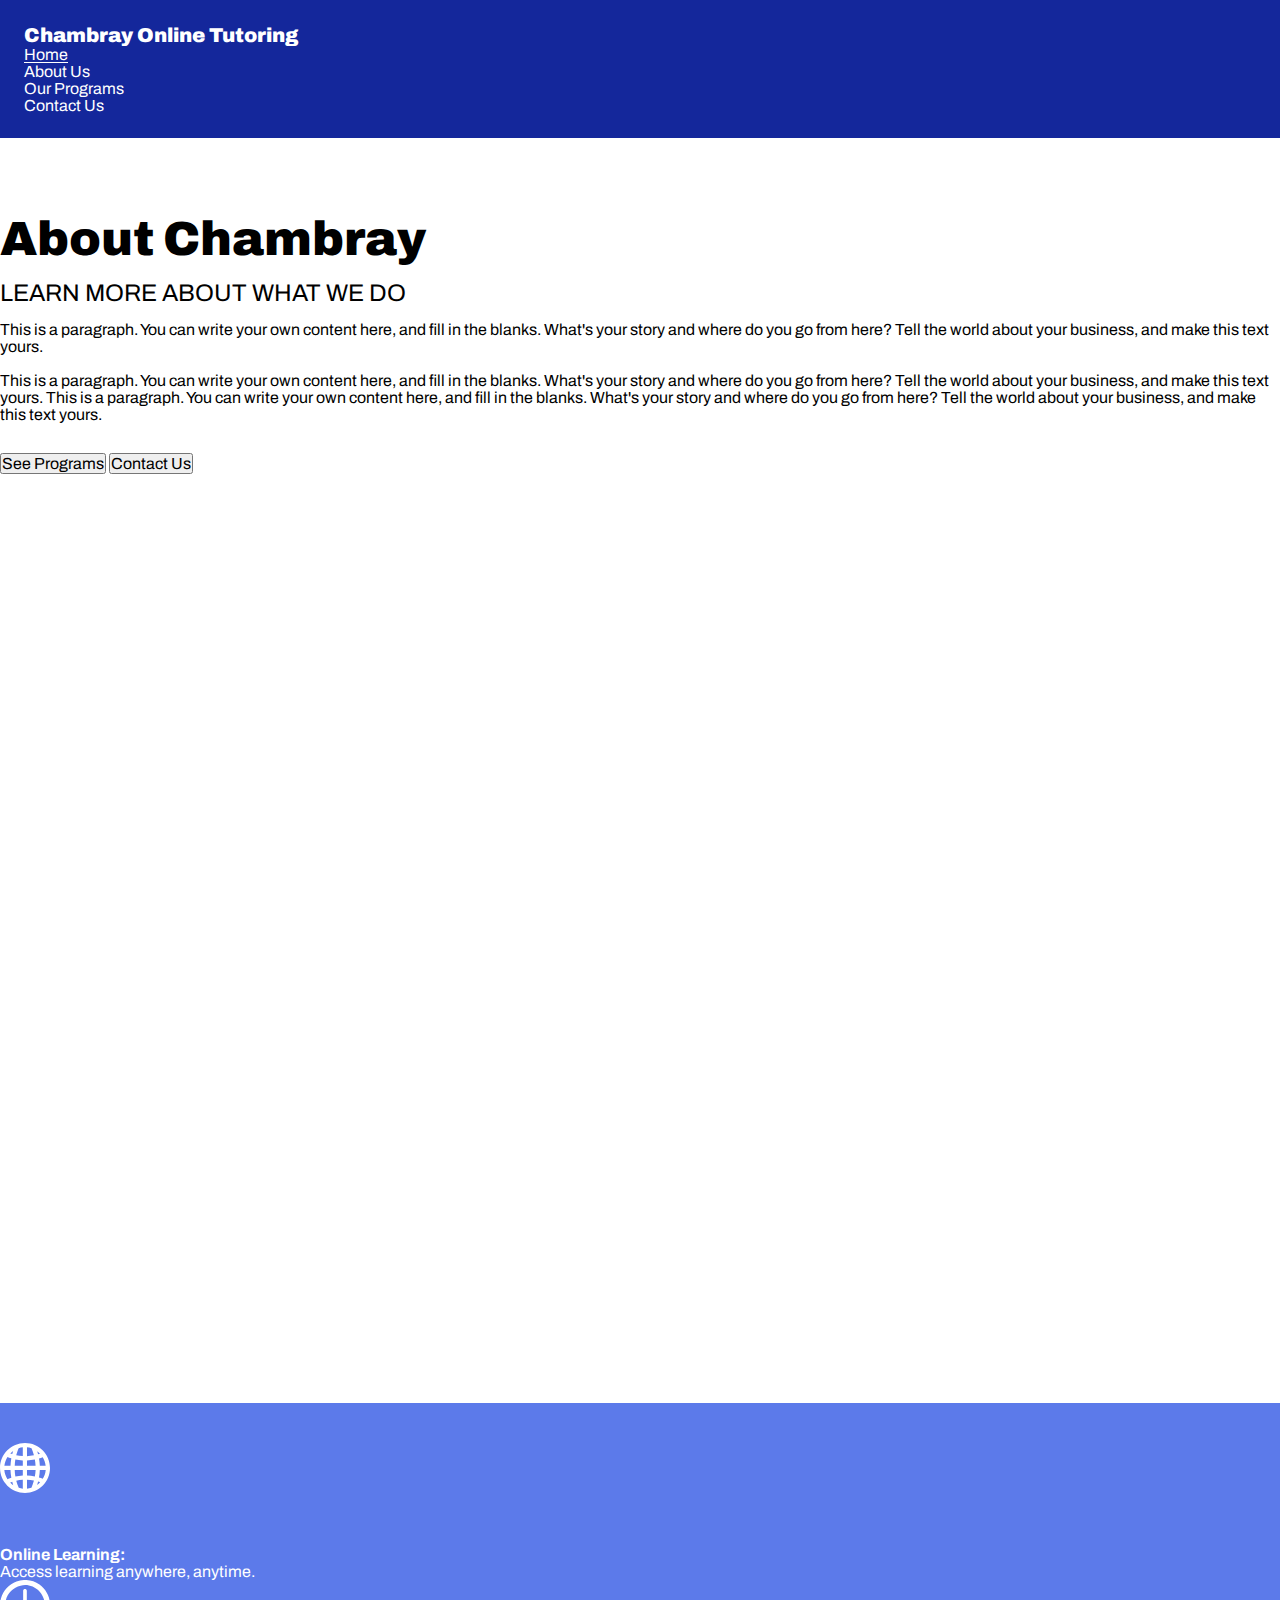
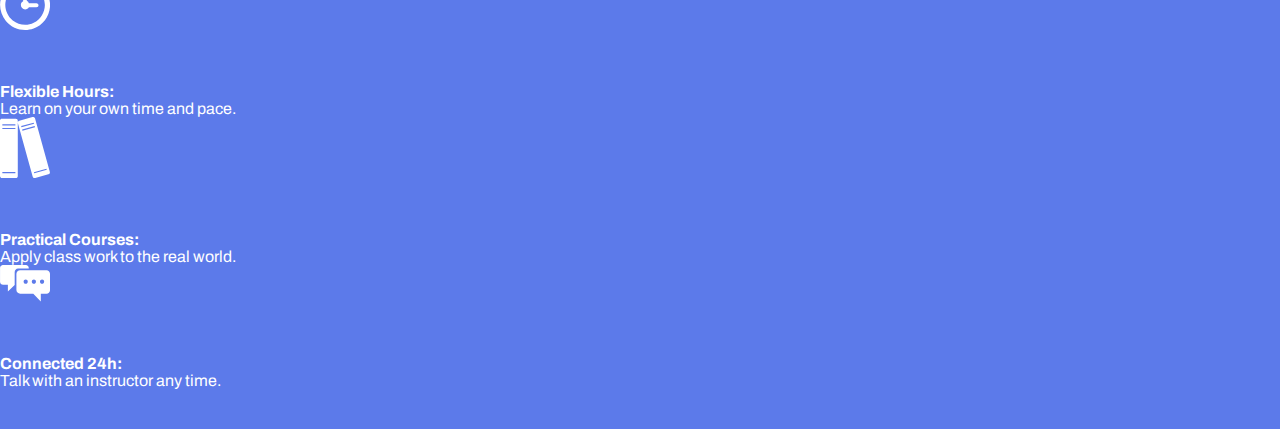
<file: about.html>
<!DOCTYPE html>
<html lang="en">
  <head>
    <meta charset="UTF-8" />
    <meta name="viewport" content="width=device-width, initial-scale=1.0" />
    <title>About</title>
    <link
      href="https://cdn.jsdelivr.net/npm/bootstrap@5.3.0/dist/css/bootstrap.min.css"
      rel="stylesheet"
      integrity="sha384-9ndCyUaIbzAi2FUVXJi0CjmCapSmO7SnpJef0486qhLnuZ2cdeRhO02iuK6FUUVM"
      crossorigin="anonymous"
    />
    <link rel="stylesheet" href="style.css" />
  </head>
  <body>
    <header id="myHeader">
      <div class="contain">
        <div
          class="d-flex align-items-center justify-content-between flex-grow-1 my-2"
          style="flex: 1; width: 50px"
        >
          <a
            href=""
            class="d-flex align-items-center flex-wrap flex-sm-nowrap w-100"
          >
            <div class="px-2 bb-site-title w-100">
              <p>Chambray Online Tutoring</p>
            </div>
          </a>
          <div class="bb-desktop-nav">
            <ul class="d-flex mx-n2 flex-row">
              <li class="mx-3">
                <a href="" class="active"><span>Home</span></a>
              </li>
              <li class="mx-3">
                <a href=""><span>About Us</span></a>
              </li>
              <li class="bb-popover mx-3">
                <a href=""><span>Our Programs</span></a>
              </li>

              <li class="bb-popover mx-3">
                <a href=""><span>Contact Us</span></a>
              </li>
            </ul>
          </div>
        </div>
        <div class="d-flex align-items-center mx-2 my-2">
          <div class="bb-header-btn">
            <!-- <div class="language-switch d-flex align-items-center">
              <div>
                <svg
                  xmlns="http://www.w3.org/2000/svg"
                  width="16"
                  height="16"
                  fill="currentColor"
                  class="bi bi-globe2"
                  viewBox="0 0 16 16"
                >
                  <path
                    d="M0 8a8 8 0 1 1 16 0A8 8 0 0 1 0 8zm7.5-6.923c-.67.204-1.335.82-1.887 1.855-.143.268-.276.56-.395.872.705.157 1.472.257 2.282.287V1.077zM4.249 3.539c.142-.384.304-.744.481-1.078a6.7 6.7 0 0 1 .597-.933A7.01 7.01 0 0 0 3.051 3.05c.362.184.763.349 1.198.49zM3.509 7.5c.036-1.07.188-2.087.436-3.008a9.124 9.124 0 0 1-1.565-.667A6.964 6.964 0 0 0 1.018 7.5h2.49zm1.4-2.741a12.344 12.344 0 0 0-.4 2.741H7.5V5.091c-.91-.03-1.783-.145-2.591-.332zM8.5 5.09V7.5h2.99a12.342 12.342 0 0 0-.399-2.741c-.808.187-1.681.301-2.591.332zM4.51 8.5c.035.987.176 1.914.399 2.741A13.612 13.612 0 0 1 7.5 10.91V8.5H4.51zm3.99 0v2.409c.91.03 1.783.145 2.591.332.223-.827.364-1.754.4-2.741H8.5zm-3.282 3.696c.12.312.252.604.395.872.552 1.035 1.218 1.65 1.887 1.855V11.91c-.81.03-1.577.13-2.282.287zm.11 2.276a6.696 6.696 0 0 1-.598-.933 8.853 8.853 0 0 1-.481-1.079 8.38 8.38 0 0 0-1.198.49 7.01 7.01 0 0 0 2.276 1.522zm-1.383-2.964A13.36 13.36 0 0 1 3.508 8.5h-2.49a6.963 6.963 0 0 0 1.362 3.675c.47-.258.995-.482 1.565-.667zm6.728 2.964a7.009 7.009 0 0 0 2.275-1.521 8.376 8.376 0 0 0-1.197-.49 8.853 8.853 0 0 1-.481 1.078 6.688 6.688 0 0 1-.597.933zM8.5 11.909v3.014c.67-.204 1.335-.82 1.887-1.855.143-.268.276-.56.395-.872A12.63 12.63 0 0 0 8.5 11.91zm3.555-.401c.57.185 1.095.409 1.565.667A6.963 6.963 0 0 0 14.982 8.5h-2.49a13.36 13.36 0 0 1-.437 3.008zM14.982 7.5a6.963 6.963 0 0 0-1.362-3.675c-.47.258-.995.482-1.565.667.248.92.4 1.938.437 3.008h2.49zM11.27 2.461c.177.334.339.694.482 1.078a8.368 8.368 0 0 0 1.196-.49 7.01 7.01 0 0 0-2.275-1.52c.218.283.418.597.597.932zm-.488 1.343a7.765 7.765 0 0 0-.395-.872C9.835 1.897 9.17 1.282 8.5 1.077V4.09c.81-.03 1.577-.13 2.282-.287z"
                  />
                </svg>
              </div>
              <select class="form-select">
                <option value="#" selected>English</option>
                <option value="/chambrayonlinetutoring/首頁">
                  中文 (繁體)
                </option>
              </select>
            </div> -->
            <div id="google_translate_element"></div>
          </div>
          <div>
            <div class="language-switch-toggle" onclick="toggleNavMenu()">
              <div>
                <svg
                  xmlns="http://www.w3.org/2000/svg"
                  viewBox="0 0 24 24"
                  width="24"
                >
                  <path
                    data-name="Path 34314"
                    d="M12 1.937a10 10 0 1010 10 10 10 0 00-10-10zm-.034 18c-.151 0-.3-.014-.447-.023a14.307 14.307 0 01-1.869-3.977h4.2a14.32 14.32 0 01-1.884 4zm-2.752-6a14.255 14.255 0 010-4h5.071a14.246 14.246 0 010 4zm-5.214-2a7.952 7.952 0 01.264-2h2.938a16.231 16.231 0 000 4H4.264a7.951 7.951 0 01-.264-2zm7.966-8a14.32 14.32 0 011.884 4h-4.2a14.308 14.308 0 011.869-3.975c.148-.009.296-.025.447-.025zm4.333 6h3.438a7.724 7.724 0 010 4H16.3a16.219 16.219 0 000-4zm2.619-2h-2.992a16.244 16.244 0 00-1.375-3.575 8.031 8.031 0 014.366 3.575zm-10.1-3.335a16.225 16.225 0 00-1.242 3.335H5.084a8.046 8.046 0 013.733-3.335zM5.082 15.937h2.492a16.224 16.224 0 001.242 3.336 8.046 8.046 0 01-3.734-3.336zm9.469 3.576a16.245 16.245 0 001.375-3.576h2.992a8.031 8.031 0 01-4.367 3.576z"
                  ></path>
                </svg>
                <span>EN</span>
              </div>
            </div>
          </div>
          <div class="bb-mobile-nav" onclick="toggleNavMenu()">
            <button
              type="button"
              class="nav-toggle bb-box"
              aria-label="Mobile Menu"
            >
              <svg
                xmlns="http://www.w3.org/2000/svg"
                height="24"
                viewBox="0 0 24 24"
                width="24"
              >
                <path d="M0 0h24v24H0z" fill="none"></path>
                <path d="M3 18h18v-2H3v2zm0-5h18v-2H3v2zm0-7v2h18V6H3z"></path>
              </svg>
            </button>
          </div>
          <div class="nav-menu">
            <div class="nav-overlay"></div>
            <div class="nav-panel bb-box d-flex flex-column">
              <div
                class="d-flex flex-wrap flex-row-reverse justify-content-between p-2 align-items-center bb-border-bottom"
              >
                <div class="d-flex align-items-center">
                  <div class="nav-close p-3" onclick="toggleNavMenu()">
                    <svg
                      viewBox="0 0 512 512"
                      xmlns="http://www.w3.org/2000/svg"
                      width="16px"
                    >
                      <path
                        d="m63 0l-63 63 193 193-193 193 63 63 193-193 193 193 63-63-193-193 193-193-63-63-193 193z"
                      ></path>
                    </svg>
                  </div>
                </div>
              </div>
              <div class="flex-fill position-relative">
                <nav>
                  <ul>
                    <li>
                      <a
                        href="#"
                        class="active"
                        data-anchor="top"
                        aria-current="page"
                      >
                        <div
                          class="d-flex justify-content-between py-4 ps-4 bb-border-bottom"
                        >
                          <span class="link-label">Home</span>
                        </div>
                      </a>
                    </li>
                    <li>
                      <a href="/chambrayonlinetutoring/about-us">
                        <div
                          class="d-flex justify-content-between py-4 ps-4 bb-border-bottom"
                        >
                          <span class="link-label">About Us</span>
                        </div>
                      </a>
                    </li>
                    <li>
                      <a href="/chambrayonlinetutoring/our-programs">
                        <div
                          class="d-flex justify-content-between py-4 ps-4 bb-border-bottom"
                        >
                          <span class="link-label">Our Programs</span>
                        </div>
                      </a>
                    </li>

                    <li>
                      <a href="/chambrayonlinetutoring/contact-us">
                        <div
                          class="d-flex justify-content-between py-4 ps-4 bb-border-bottom"
                        >
                          <span class="link-label">Contact Us</span>
                        </div>
                      </a>
                    </li>
                  </ul>
                </nav>
                <div class="p-4"></div>
                <div class="p-4">
                  <div class="language-switch d-flex align-items-center">
                    <div>
                      <svg
                        xmlns="http://www.w3.org/2000/svg"
                        width="16"
                        height="16"
                        fill="currentColor"
                        class="bi bi-globe2"
                        viewBox="0 0 16 16"
                      >
                        <path
                          d="M0 8a8 8 0 1 1 16 0A8 8 0 0 1 0 8zm7.5-6.923c-.67.204-1.335.82-1.887 1.855-.143.268-.276.56-.395.872.705.157 1.472.257 2.282.287V1.077zM4.249 3.539c.142-.384.304-.744.481-1.078a6.7 6.7 0 0 1 .597-.933A7.01 7.01 0 0 0 3.051 3.05c.362.184.763.349 1.198.49zM3.509 7.5c.036-1.07.188-2.087.436-3.008a9.124 9.124 0 0 1-1.565-.667A6.964 6.964 0 0 0 1.018 7.5h2.49zm1.4-2.741a12.344 12.344 0 0 0-.4 2.741H7.5V5.091c-.91-.03-1.783-.145-2.591-.332zM8.5 5.09V7.5h2.99a12.342 12.342 0 0 0-.399-2.741c-.808.187-1.681.301-2.591.332zM4.51 8.5c.035.987.176 1.914.399 2.741A13.612 13.612 0 0 1 7.5 10.91V8.5H4.51zm3.99 0v2.409c.91.03 1.783.145 2.591.332.223-.827.364-1.754.4-2.741H8.5zm-3.282 3.696c.12.312.252.604.395.872.552 1.035 1.218 1.65 1.887 1.855V11.91c-.81.03-1.577.13-2.282.287zm.11 2.276a6.696 6.696 0 0 1-.598-.933 8.853 8.853 0 0 1-.481-1.079 8.38 8.38 0 0 0-1.198.49 7.01 7.01 0 0 0 2.276 1.522zm-1.383-2.964A13.36 13.36 0 0 1 3.508 8.5h-2.49a6.963 6.963 0 0 0 1.362 3.675c.47-.258.995-.482 1.565-.667zm6.728 2.964a7.009 7.009 0 0 0 2.275-1.521 8.376 8.376 0 0 0-1.197-.49 8.853 8.853 0 0 1-.481 1.078 6.688 6.688 0 0 1-.597.933zM8.5 11.909v3.014c.67-.204 1.335-.82 1.887-1.855.143-.268.276-.56.395-.872A12.63 12.63 0 0 0 8.5 11.91zm3.555-.401c.57.185 1.095.409 1.565.667A6.963 6.963 0 0 0 14.982 8.5h-2.49a13.36 13.36 0 0 1-.437 3.008zM14.982 7.5a6.963 6.963 0 0 0-1.362-3.675c-.47.258-.995.482-1.565.667.248.92.4 1.938.437 3.008h2.49zM11.27 2.461c.177.334.339.694.482 1.078a8.368 8.368 0 0 0 1.196-.49 7.01 7.01 0 0 0-2.275-1.52c.218.283.418.597.597.932zm-.488 1.343a7.765 7.765 0 0 0-.395-.872C9.835 1.897 9.17 1.282 8.5 1.077V4.09c.81-.03 1.577-.13 2.282-.287z"
                        />
                      </svg>
                    </div>
                  </div>
                </div>
              </div>
            </div>
          </div>
        </div>
      </div>
    </header>
    <main>
      <div id="about">
        <div class="container-full">
          <div class="row flex-row-reverse me-0">
            <div class="col-12 col-md-6">
              <div
                class="bb-section-padding bb-section-padding-3 px-5 h-100 d-flex align-items-center"
              >
                <div class="w-100">
                  <h2 class="bb-section-title">About Chambray</h2>
                  <h6 class="bb-section-subtitle">
                    LEARN MORE ABOUT WHAT WE DO
                  </h6>
                  <div>
                    <p>
                      This is a paragraph. You can write your own content here,
                      and fill in the blanks. What's your story and where do you
                      go from here? Tell the world about your business, and make
                      this text yours.
                    </p>
                    <p>&nbsp;</p>
                    <p>
                      This is a paragraph. You can write your own content here,
                      and fill in the blanks. What's your story and where do you
                      go from here? Tell the world about your business, and make
                      this text yours. This is a paragraph. You can write your
                      own content here, and fill in the blanks. What's your
                      story and where do you go from here? Tell the world about
                      your business, and make this text yours.
                    </p>
                  </div>
                  <div
                    class="btn-container"
                    style="margin-top: 30px; --button-color: "
                  >
                    <a href="#">
                      <button type="button" class="btn btn-primary">
                        See Programs
                      </button>
                    </a>
                    <a href="#">
                      <button type="button" class="btn btn-secondary">
                        Contact Us
                      </button>
                    </a>
                  </div>
                </div>
              </div>
            </div>
            <div class="col-12 col-md-6 pe-0">
              <div
                class="position-relative h-100"
                style="padding-bottom: 66.71875%"
              >
                <div class="position-absolute w-100 h-100">
                  <div class="bb-media-container">
                    <div class="image-about"></div>
                  </div>
                </div>
              </div>
            </div>
          </div>
        </div>
      </div>
      <div id="promotion">
        <div class="bb-section-padding bb-section-padding-1">
          <div class="container">
            <div class="row">
              <div class="col-12 mb-4"></div>
            </div>
          </div>
          <div class="container">
            <div class="row" role="list">
              <div
                class="col-6 col-sm-6 col-md-4 col-lg-3 mb-4"
                role="listitem"
              >
                <div class="d-flex align-items-start px-3 py-4 h-100">
                  <div
                    style="width: 50px; flex: 0 0 50px"
                    class="me-4 bb-color-primary"
                  >
                    <div class="bb-media-container">
                      <div class="bb-aspect-ratio" style="padding-bottom: 100%">
                        <div class="bb-icon">
                          <svg
                            id="globe_v3"
                            viewBox="60 150 482 482"
                            name="Globe"
                            data-category="office"
                          >
                            <path
                              d="M301.2,150.2C168.4,150.2,60.3,258.3,60.3,391s108.1,240.8,240.8,240.8S542,523.9,542,391S434.1,150.2,301.2,150.2z M320.1,317.9c25.1-0.8,49.6-2.8,75.8-8.4c3,18.1,6,40.1,7,60.2h-82.8V317.9z M320.1,276.9v-85.1c13.4,1.5,30,4.7,43.7,9.4c5.4,11.6,14.7,35,23.1,67.7C363.9,273.7,340.2,276,320.1,276.9z M279.9,276.4c-23.5-1.5-44.6-4.7-63.4-8.9c8.7-32.8,18.4-56.5,23.5-67.5c12.9-4,26.3-6.9,39.7-8.2v84.6H279.9z M279.9,317.6v52.1h-78.1c1-20.1,3.2-41.1,6-57.8c0.2-1.2-0.2-2.7,0-3.7C229.1,312.7,253.1,316.1,279.9,317.6z M168.1,303.3c-3.2,19.1-5.9,42.9-6.9,66.4h-59c3.5-30.2,14.2-60.7,30.2-85.6c8.7,3.9,21,8.7,36.5,13.7C168.8,299.7,168.4,301.5,168.1,303.3z M161.1,409.9c0.8,25.1,3.4,48.1,8.2,74.4c-16.1,5.2-28.7,10.6-37.4,14.4c-16.6-26.3-27.3-57-30.2-88.8H161.1z M201.8,409.9h78.1v53.3c-26.8,1.5-50.6,5.9-71.7,10.4C204.1,451.2,202.6,431.7,201.8,409.9z M279.9,504.3v86c-13.4-1.3-26.3-4.2-39.1-8c-10.2-23.6-18.3-46.8-24.1-69.1C235.3,509,256.4,505.6,279.9,504.3z M320.1,503.8c20.1,0.8,43.9,3.4,67,8c-5.9,22.5-14.1,45.6-24.1,69.2c-13.6,4.5-29.5,7.7-42.9,9.1V503.8z M320.1,462.9v-53h83.1c-0.8,21.8-3.5,40.7-7.4,62.7C369.6,467.1,345.3,463.7,320.1,462.9z M443.8,409.9h56.8c-2.7,31.8-12.7,60-28.3,85.6c-12.2-4.9-24.5-8.9-36.4-12.4C440.6,457.4,443,435.1,443.8,409.9z M443.8,369.7c-1-23.5-3.5-47.1-6.9-66.4c-0.2-1.3-0.5-3.2-0.7-4.5c11.7-3.5,23.5-7,35.5-11.9c15.1,24.3,25,52.5,28.3,82.6h-56.3V369.7z M445.6,252.6c-6,2.2-12.2,4.2-18.3,6.2c-2.8-10.7-5.7-20.6-8.7-29.7C428.6,236.1,437.4,244,445.6,252.6z M186.9,226.7c-3,9.1-6,19.1-8.9,30.2c-7.2-2.3-13.6-4.7-18.9-6.7C167.6,241.5,176.8,233.6,186.9,226.7z M158,530.9c5.7-2.2,12.4-4.7,20.1-7.2c2.8,10.7,6,21.5,9.7,32.5C177.3,548.7,167.3,540.3,158,530.9z M417.8,553.7c3.5-10.7,6.7-21.3,9.4-31.7c6.4,2,12.9,4.2,19.4,6.5C437.8,537.8,428.2,546.2,417.8,553.7z"
                            ></path>
                          </svg>
                        </div>
                      </div>
                    </div>
                  </div>
                  <div class="flex-fill">
                    <div class="">
                      <div>
                        <p><strong>Online Learning:</strong></p>
                        <p>Access learning anywhere, anytime.</p>
                      </div>
                    </div>
                  </div>
                </div>
              </div>
              <div
                class="col-6 col-sm-6 col-md-4 col-lg-3 mb-4"
                role="listitem"
              >
                <div class="d-flex align-items-start px-3 py-4 h-100">
                  <div
                    style="width: 50px; flex: 0 0 50px"
                    class="me-4 bb-color-primary"
                  >
                    <div class="bb-media-container">
                      <div class="bb-aspect-ratio" style="padding-bottom: 100%">
                        <div class="bb-icon">
                          <svg
                            id="clock_v3"
                            viewBox="61 152 480 480"
                            name="Clock"
                            data-category="basic"
                          >
                            <path
                              d="M440,195.4c-62.3-45.9-148.3-55.6-220.4-29.3c-72.4,26.3-127.4,86.8-149,160.4c-22.5,76.3-2.2,157.9,46.8,218.9c62.3,77.9,173.8,105.6,266.5,71.9c94.5-34.4,156.9-125.7,158-225.6C541,312.7,503.3,242,440,195.4z M384.8,562.6c-63.9,32.7-145.6,22.5-201.3-22.1c-57.2-45.8-83-120.8-66.9-192.2c15.9-70.4,72.4-124.5,141.8-141.8c118.3-29.5,232,66,233.3,185C490.9,464.9,449.8,529.4,384.8,562.6zM410.6,374.7c-20.1,0-47.6,0-72.4,0c-4.2-8.4-8-16.3-19.8-20.1c0-32,0-62,0-98.9c0-21.8-35.2-21.8-35.2,0c0,36.9,0,67.7,0,100.1c-15.1,7-21.8,20.4-21.8,35.9c0,22.6,17.9,42.4,40.7,42.4c15.9,0,29.3-7.4,36-20.8c24.8,0,52.3,0,72.4,0C437.4,413.3,437.4,374.7,410.6,374.7z"
                            ></path>
                          </svg>
                        </div>
                      </div>
                    </div>
                  </div>
                  <div class="flex-fill">
                    <div class="">
                      <div>
                        <p><strong>Flexible Hours:</strong></p>
                        <p>Learn on your own time and pace.</p>
                      </div>
                    </div>
                  </div>
                </div>
              </div>
              <div
                class="col-6 col-sm-6 col-md-4 col-lg-3 mb-4"
                role="listitem"
              >
                <div class="d-flex align-items-start px-3 py-4 h-100">
                  <div
                    style="width: 50px; flex: 0 0 50px"
                    class="me-4 bb-color-primary"
                  >
                    <div class="bb-media-container">
                      <div class="bb-aspect-ratio" style="padding-bottom: 100%">
                        <div class="bb-icon">
                          <svg
                            id="books_v3"
                            viewBox="106 152 392 479"
                            name="Books"
                            data-category="objects"
                          >
                            <path
                              d="M229.1,165.1H122.3c-10.6,0-16.4,5.9-16.4,16.4v433.2c0,10.6,5.9,16.4,16.4,16.4h106.8c10.6,0,16.4-5.9,16.4-16.4V181.5C245.5,170.9,239.7,165.1,229.1,165.1z M226.8,593.3H124.5v-9.1h102.1v9.1H226.8z M226.8,246.9H124.5v-9.1h102.1v9.1H226.8z M226.8,218.7H124.5v-9.1h102.1v9.1H226.8zM496.6,581.6L381,164.1c-2.8-10.2-10.1-14.2-20.3-11.4l-102.9,28.5c-10.2,2.8-14.2,10.1-11.4,20.3L362,618.9c2.8,10.2,10.1,14.2,20.3,11.4l102.9-28.5C495.4,599,499.4,591.8,496.6,581.6z M271.8,223.4l98.5-27.3l2.5,8.7l-98.4,27.3L271.8,223.4z M281.9,259.4l-2.5-8.7l98.4-27.3l2.5,8.7L281.9,259.4z M374.4,593.3l-2.5-8.7l98.4-27.3l2.5,8.7L374.4,593.3z"
                            ></path>
                          </svg>
                        </div>
                      </div>
                    </div>
                  </div>
                  <div class="flex-fill">
                    <div class="">
                      <div>
                        <p><strong>Practical Courses:</strong></p>
                        <p>Apply class work to the real world.</p>
                      </div>
                    </div>
                  </div>
                </div>
              </div>
              <div
                class="col-6 col-sm-6 col-md-4 col-lg-3 mb-4"
                role="listitem"
              >
                <div class="d-flex align-items-start px-3 py-4 h-100">
                  <div
                    style="width: 50px; flex: 0 0 50px"
                    class="me-4 bb-color-primary"
                  >
                    <div class="bb-media-container">
                      <div class="bb-aspect-ratio" style="padding-bottom: 100%">
                        <div class="bb-icon">
                          <svg
                            id="chat_v3"
                            viewBox="60 216 481 351"
                            name="Chat"
                            data-category="office"
                          >
                            <path
                              d="M336.9,249v-3c0-16.4-12.9-30.5-29.5-30.5H90.2c-16.4,0-29.8,14.1-29.8,30.5v131.6c0,16.4,13.4,29,29.8,29h45.6v64.7l65.4-63.4V285.2c0-19.3,13.2-36.2,32.5-36.2L336.9,249L336.9,249zM508.2,267.5H253.9c-19.3,0-36,16.6-36,35.9v153.9c0,19.3,16.8,34.9,36,34.9h126.5l72.2,74.7v-74.7h55.6c19.3,0,33.2-15.6,33.2-34.9V303.3C541.3,284.1,527.3,267.5,508.2,267.5z M307.2,396.4c-11.2,0-20.1-9.1-20.1-20.1c0-11.1,9.1-20.1,20.1-20.1c11.2,0,20.1,9.1,20.1,20.1C327.3,387.3,318.3,396.4,307.2,396.4z M386,396.4c-11.2,0-20.1-9.1-20.1-20.1c0-11.1,9.1-20.1,20.1-20.1c11.2,0,20.1,9.1,20.1,20.1C406.1,387.3,397,396.4,386,396.4z M464.8,396.4c-11.2,0-20.1-9.1-20.1-20.1c0-11.1,9.1-20.1,20.1-20.1c11.1,0,20.1,9.1,20.1,20.1C484.9,387.3,475.8,396.4,464.8,396.4z"
                            ></path>
                          </svg>
                        </div>
                      </div>
                    </div>
                  </div>
                  <div class="flex-fill">
                    <div class="">
                      <div>
                        <p><strong>Connected 24h:</strong></p>
                        <p>Talk with an instructor any time.</p>
                      </div>
                    </div>
                  </div>
                </div>
              </div>
            </div>
          </div>
        </div>
      </div>
    </main>
  </body>
</html>
</file>
<file: style.css>
@font-face {
  font-family: "Archivo";
  src: url("./font/archivo.ttf") format("truetype");
}
* {
  font-family: Archivo;
}
*,
ul {
  margin: 0;
  padding: 0;
  box-sizing: border-box;
  font-family: Archivo;
  font-size: 16px;
}
p {
  margin-bottom: 0;
}
a {
  text-decoration: none;
}

li {
  list-style-type: none;
}
h1,
h2,
h3,
h4,
h5,
h6 {
  margin-bottom: 15px;
}
/* header */
#myHeader {
  position: sticky;
  top: 0%;
  z-index: 999;
}

.contain {
  height: 100%;
  padding: 24px;
  background-color: #14279b;
  display: flex;
  justify-content: space-between;
  align-items: center;
  color: #ffff;
  fill: #fff;
  position: relative;
  transition: all 0.2s;
}
.header-scrolled .contain {
  padding: 4px 24px !important;
  transition: all 0.2s;
}
header .bb-site-title p {
  text-overflow: ellipsis;
  overflow: hidden;
}
.bb-desktop-nav {
  display: none;
}
.bb-header-btn {
  display: none;
}
.bb-desktop-nav li a span,
.nav-panel li a span {
  position: relative;
  color: #ffff;
  width: max-content;
  display: flex;
}
.bb-desktop-nav li a.active span:after,
.nav-panel li a.active span:after,
.bb-desktop-nav li a:hover span:after,
.nav-panel li a:hover span:after {
  width: 100%;
}
.bb-desktop-nav li a span:after,
.nav-panel li a span:after {
  content: "";
  position: absolute;
  bottom: 0;
  left: 0;
  height: 2px;
  transition: all 500ms cubic-bezier(0.4, 0, 0.2, 1);
  width: 0%;
  border-bottom: 1px solid;
}
.form-select {
  background-color: #14279b;
  color: #ffff !important;
  border: none;
  fill: #fff !important;
}
.bb-site-title {
  font-family: Archivo;
  font-weight: 900;
  white-space: nowrap;
  cursor: pointer;
}
.bb-site-title p {
  font-size: 20px;
}
.bb-site-title {
  color: #fff;
}
.nav-menu.show .nav-overlay {
  position: fixed;
  height: 100vh;
  width: 100vw;
  background: rgba(0, 0, 0, 0.5);
  z-index: 10;
  top: 0;
  left: 0;
  overflow: hidden;
  display: block;
  cursor: pointer;
}
.nav-menu .nav-panel {
  position: fixed;
  height: 100vh;
  width: 70vw;
  max-width: 400px;
  z-index: 1000000;
  top: 0;
  left: 0;
  overflow-x: hidden;
  transition: transform 500ms cubic-bezier(0.4, 0, 0.2, 1);
  min-width: 320px;
  transform: translateX(-100%);
  will-change: transform;
}
.bb-mobile-nav .nav-toggle {
  display: flex;
  background: transparent;
  border: 0;
  align-items: center;
  box-shadow: none;
  font-weight: 600;
  padding: 8px 18px;
  transition: all 200ms;
}
.bb-box {
  background-color: #14279b;
  color: #fff;
  fill: #fff;
  --section-text-color: #fff;
  --section-background-color: #14279b;
}
.nav-menu .nav-close,
.language-switch-toggle {
  cursor: pointer;
}
.nav-menu .bb-border-bottom {
  position: relative;
}

.nav-menu .bb-border-bottom:after {
  content: "";
  width: 100%;
  height: 0;
  left: 0;
  bottom: 0;
  position: absolute;
  border-bottom: 1px solid;
  opacity: 0.2;
}
.nav-menu.show .nav-panel {
  transform: translateX(0);
}
.form-select:focus {
  box-shadow: none;
}

/* //footer */
footer {
  width: 100%;
}
.footer-top {
  width: 100%;
  display: flex;
  justify-content: center;
  background-color: #14279b;
  padding-top: 60px;
  padding-bottom: 60px;
}
footer p {
  color: #fff;
}
.footer-container {
  width: 100%;
  display: flex;
  justify-content: space-between;
  color: #fff;
  fill: #fff;
  padding-left: 15px;
  padding-right: 15px;
}

.footer-mid {
  width: 100%;
  display: flex;
  justify-content: center;
  background-color: #000000;
  padding-top: 16px;
}
.social-links {
  font-display: flex;
}
.social-links a {
  color: #fff;
  fill: #fff;
  padding: 8px;
}
.social-links > a:hover {
  opacity: 0.8;
}
.footer-bottom {
  width: 100%;
  display: flex;
  justify-content: center;
  background-color: #000000;
}
.footer-bottom {
  color: #fff;
  padding: 35px 16px;
}
.footer-bottom a {
  color: #fff;
}

.footer-top .contact a:hover {
  text-decoration: underline;
  color: #fff;
}
.footer-bottom .contact a:hover {
  text-decoration: underline;
  color: #fff;
}
#container-featured-program {
  background-color: #3d56b2;
  color: white;
  padding-bottom: 100px;
  min-height: fit-content;
}
#container-featured-program .container .header {
  text-align: center;
  padding: 50px 0;
}
#container-featured-program .container .header .title {
  font-size: 42px;
  font-weight: 900;
  font-family: Archivo;
}
#container-featured-program .box-items {
  text-align: center;
}
#container-featured-program .box-items .item .name-feature {
  font-size: 24px;
  font-weight: 500;
  padding-top: 1.5rem;
}
#container-featured-program .box-items .item .auth-and-time {
  display: flex;
  align-items: center;
  justify-content: center;
  padding: 30px 0;
  gap: 5px;
}
#container-featured-program .button-view-all button {
  color: #000;
  border-color: #fff;
  border-radius: 4px;
  cursor: pointer;
  margin-left: 8px;
  margin-right: 8px;
  margin-top: 8px;
  margin-bottom: 8px;
  padding: 12px 24px;
  font-size: 16px;
  border-style: solid;
  border-width: 1px;
}
#container-featured-program .button-view-all button:hover {
  opacity: 0.8;
}
/* main */
#main-introduce {
  padding: 140px 0px;
}
.image-main-introduce {
  background-image: url("https://templatepreview.website.com/remote/imageProxy.cfc?method=viewLibraryImage&s=MDRdV0k%2BIEtXMDFGREZeIVsqWSNQMVAgIAo%3D&w=1280");
  position: absolute;
  background-repeat: no-repeat;
  background-size: cover;
  background-position: center;
  object-fit: cover;
  width: 100%;
  height: 100%;
  top: 0;
  right: 0;
}
.image-main-introduce img {
  width: 100%;
  height: 100%;
}

.main-introduce-content {
  margin: auto;
  max-width: 100%;
}
.main-introduce-content .text-box {
  background-color: #5c7aea;
  color: #fff;
  padding: 50px 40px;
}

.bb-section-title {
  font-size: 48px;
  font-weight: 900;
}
.bb-section-subtitle {
  font-size: 24px;
  font-weight: 400;
}
/* main welcome */
.bb-section-padding {
  padding-top: 35px;
  padding-bottom: 35px;
}
.image-main-welcome {
  background-image: url("https://templatepreview.website.com/remote/imageProxy.cfc?method=viewLibraryImage&s=MEpSLlonPV5RVElZNCsmVDczLSQkNkAgIAo%3D&w=1280");
  background-repeat: no-repeat;
  background-size: cover;
  background-position: center;
  object-fit: cover;
  width: 100%;
  height: 100%;
}
/* CSS SELECT LANGUAGE */
.goog-te-gadget-icon {
  display: none !important;
}
.goog-te-gadget-simple {
  background-color: #14279b !important;
  border: none !important;
}
.goog-te-gadget-simple span {
  color: #fff !important;
}

/* ABOUT PAGE */
#about {
  max-width: 100%;
}
#promotion {
  background-color: #5c7aea;
  color: #fff;
  fill: #fff;
}
.bb-media-container {
  height: 100%;
  width: 100%;
  overflow: hidden;
}
.image-about {
  background-image: url("https://templatepreview.website.com/remote/imageProxy.cfc?method=viewLibraryImage&s=MCRSJEtERDlJKVVaLEdRJSNOX1dJRlAgIAo%3D&w=1280");
  background-repeat: no-repeat;
  background-size: cover;
  background-position: center;
  object-fit: cover;
  width: 100%;
  height: 100%;
}
.bb-section-padding.bb-section-padding-1 {
  padding-top: 20px;
  padding-bottom: 20px;
}
@media (min-width: 576px) {
  .footer-container {
    max-width: 540px;
  }
  .main-introduce-content {
    max-width: 540px;
  }
  .bb-section-padding {
    padding-top: 50px;
    padding-bottom: 50px;
  }
  .bb-section-padding.bb-section-padding-1 {
    padding-top: 30px;
    padding-bottom: 30px;
  }
}

@media (min-width: 768px) {
  .footer-container {
    max-width: 720px;
  }
  .main-introduce-content {
    max-width: 720px;
  }
  .main-introduce-content .text-box {
    padding: 100px 40px;
  }
}
@media (min-width: 992px) {
  .main-introduce-content {
    max-width: 960px;
  }
  .bb-section-padding {
    padding-top: 75px;
    padding-bottom: 75px;
  }
  .bb-section-padding.bb-section-padding-1 {
    padding-top: 40px;
    padding-bottom: 40px;
  }
}

@media (min-width: 1100px) {
  .footer-container {
    max-width: 960px;
  }
  .bb-desktop-nav {
    display: block;
  }
  .bb-header-btn {
    display: block;
  }
  .language-switch-toggle {
    display: none;
  }
  .bb-mobile-nav .nav-toggle.bb-box {
    display: none;
  }
}
@media (min-width: 1200px) {
  .footer-container {
    max-width: 1140px;
  }
  .main-introduce-content {
    max-width: 1140px;
  }
}
.goog-te-combo {
  background-color: #f2f2f2;
  color: #333;
  padding: 5px;
  border: none;
  border-radius: 4px;
}
</file>
